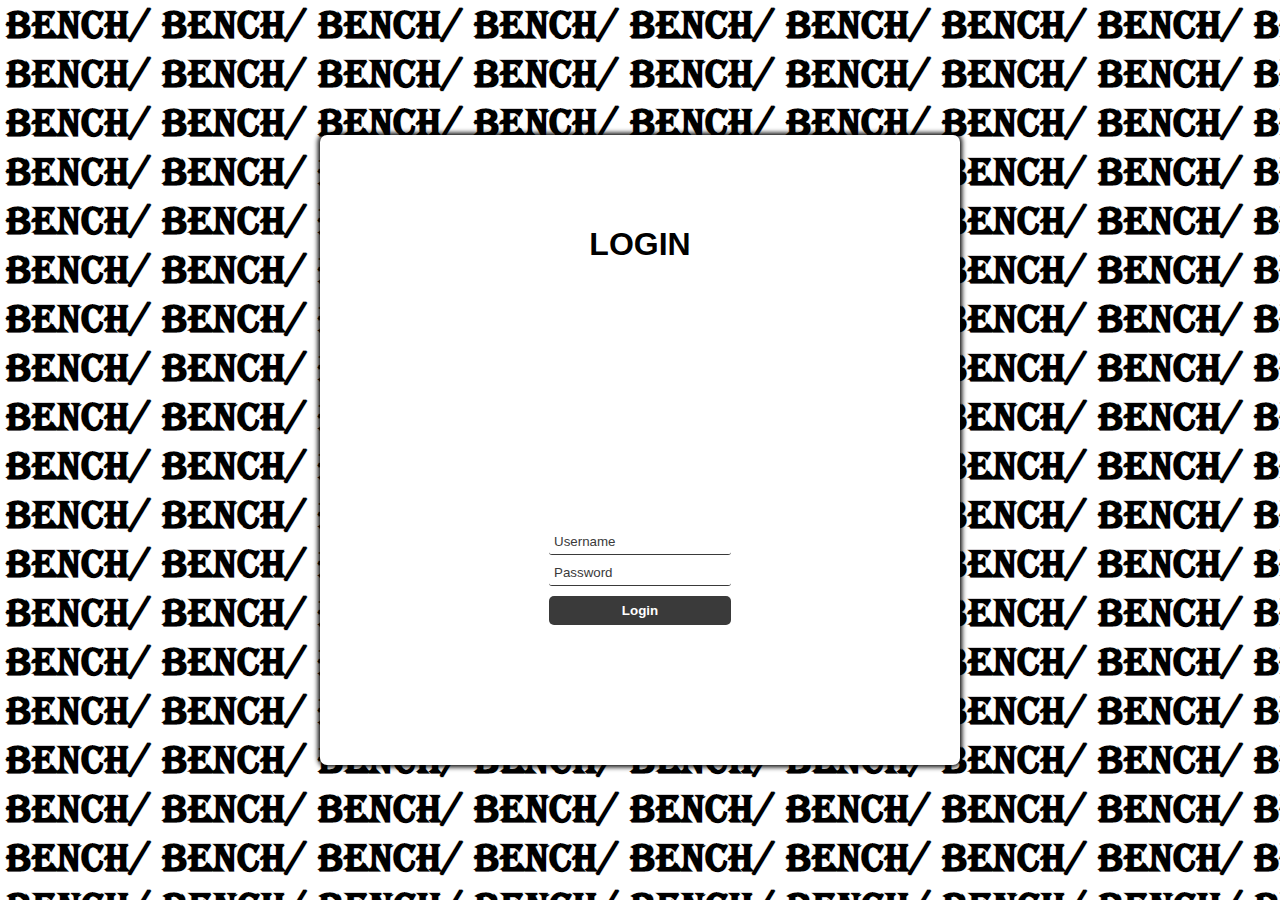
<file: login.html>
<!DOCTYPE html>
<html lang="en">

<head>
  <meta charset="UTF-8">
  <meta name="viewport" content="width=device-width, initial-scale=1.0">
  <title>Login Section</title>
  <link rel="stylesheet" href="css/login-page.css">
  <script defer src="js/login-page.js"></script>
</head>

<body>
  <main id="main-holder">
    <h1 id="login-header">LOGIN</h1>
    
    <div id="login-error-msg-holder">
      <p id="login-error-msg">Invalid username <span id="error-msg-second-line">and/or password</span></p>
    </div>
    
    <form id="login-form">
      <input type="text" name="username" id="username-field" class="login-form-field" placeholder="Username">
      <input type="password" name="password" id="password-field" class="login-form-field" placeholder="Password">
      <input type="submit" value="Login" id="login-form-submit">
    </form>
  
  </main>
</body>

</html>
</file>
<file: css/login-page.css>
/* Make the page use the entire screen */

html{
  height: 100%;
}

body {
  height: 100%;
  margin: 0;
  font-family: Arial, Helvetica, sans-serif;
  display: grid;
  justify-items: center;
  align-items: center;
  background-color: #3a3a3a;
  background-image: url("css_images/bench.png");
  background-color: #cccccc;
}

/* White rectangle in the middle of the screen */

#main-holder {
  width: 50%;
  height: 70%;
  display: grid;
  justify-items: center;
  align-items: center;
  background-color: white;
  border-radius: 7px;
  box-shadow: 0px 0px 5px 2px black;
}

/* -------------------------------------------------------------- */

#login-header {}

/* -------------------------------------------------------------- */

/* Middle row of the main grid (contains the error message) */

#login-error-msg-holder {
  width: 100%;
  height: 100%;
  display: grid;
  justify-items: center;
  align-items: center;
}

/* Error message. By default it's transparent, but the opacity is controlled
by JavaScript */

#login-error-msg {
  width: 23%;
  text-align: center;
  margin: 0;
  padding: 5px;
  font-size: 12px;
  font-weight: bold;
  color: #8a0000;
  border: 1px solid #8a0000;
  background-color: #e58f8f;
  opacity: 0;
}

#error-msg-second-line {
  display: block;
}

/* -------------------------------------------------------------- */

/* Adjust the positioning of the login form inside the last row of the
main grid */

#login-form {
  align-self: flex-start;
  display: grid;
  justify-items: center;
  align-items: center;
}

/* Style the login form fields' placeholders */

.login-form-field::placeholder {
  color: #3a3a3a;
}

/* Style the login form fields (username and password) */

.login-form-field {
  border: none;
  border-bottom: 1px solid #3a3a3a;
  margin-bottom: 10px;
  border-radius: 3px;
  outline: none;
  padding: 0px 0px 5px 5px;
}

/* Style the login button */

#login-form-submit {
  width: 100%;
  padding: 7px;
  border: none;
  border-radius: 5px;
  color: white;
  font-weight: bold;
  background-color: #3a3a3a;
  cursor: pointer;
  outline: none;
}
</file>
